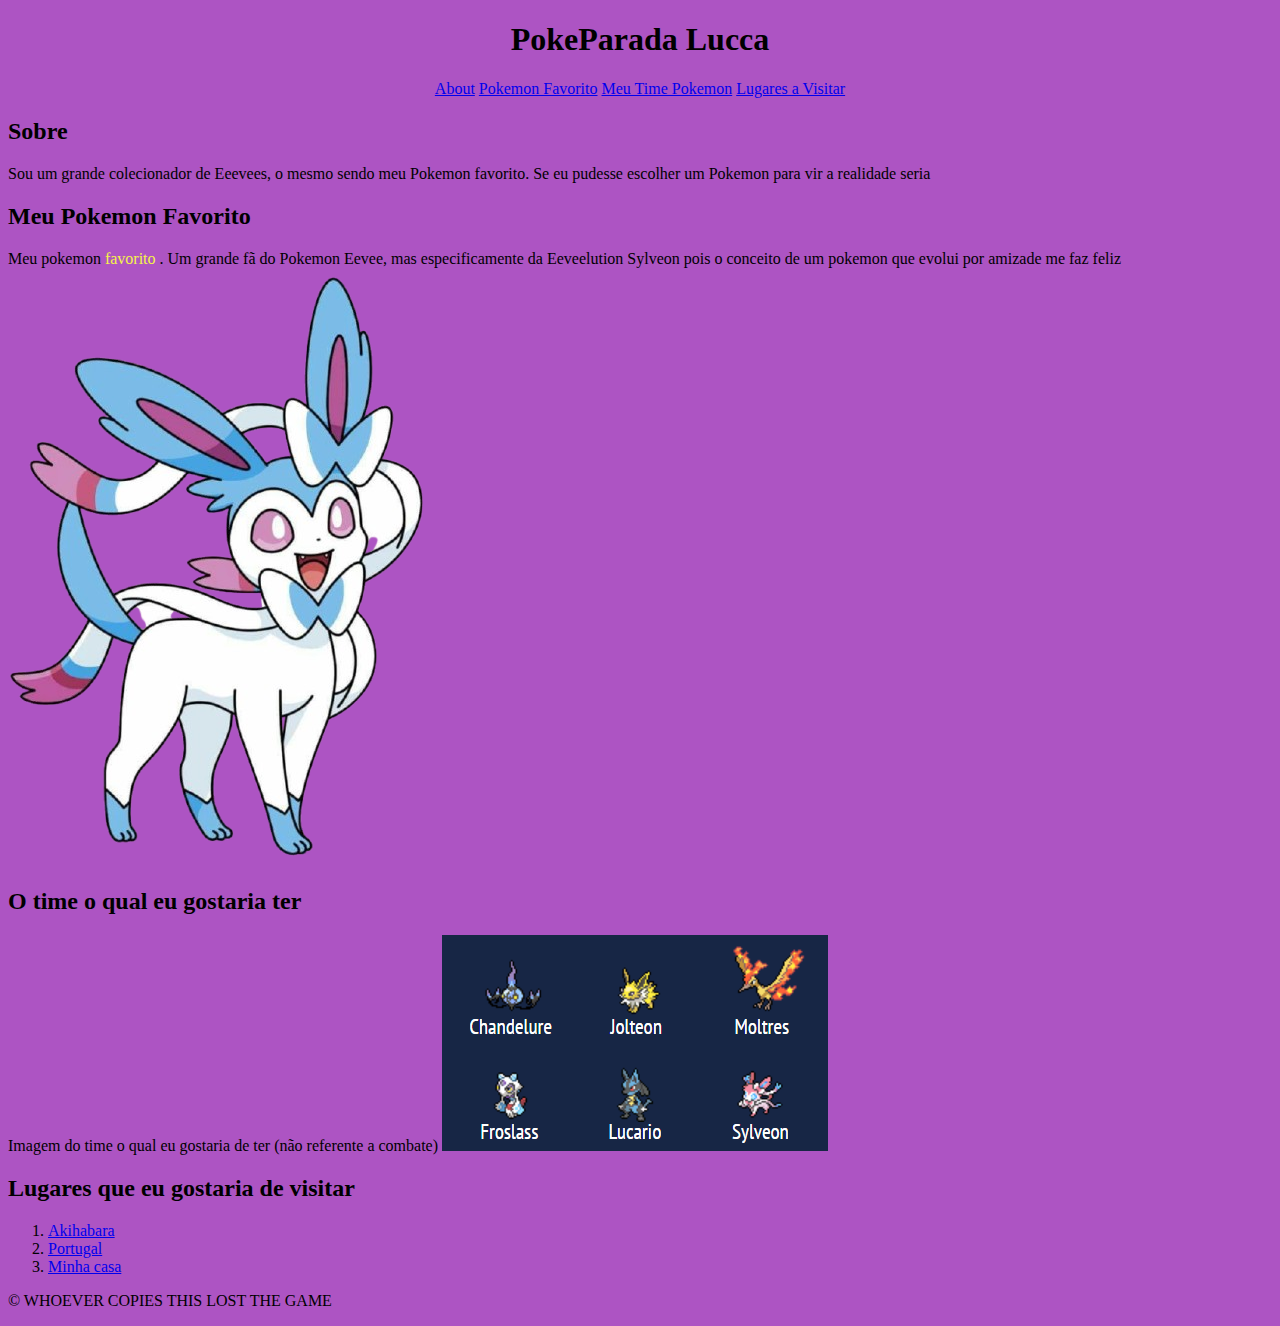
<file: Aula 1 - ( 10-02-2025 Introdução ao FrontEnd )/index.html>
<!DOCTYPE html>
<html lang="pt-BR">

<head>
    <meta charset="UTF-8">
    <meta name="viewport" content="width=device-width, initial-scale=1.0">
    <title>Meu mini blog</title>
</head>

<body style="background-color: rgb(173, 84, 195);">

    <header>
        <h1 style="text-align: center;">PokeParada Lucca</h1>

        <nav style="text-align: center;">
            <a href="#about">About</a>
            <a href="#pokeFave">Pokemon Favorito</a>
            <a href="#pokeTeam">Meu Time Pokemon</a>
            <a href="#placeVisit">Lugares a Visitar</a>
        </nav>
    </header>

    <section>
        <h2 id="about">Sobre</h2>
        <p>
            Sou um grande colecionador de Eeevees, o mesmo sendo meu Pokemon favorito. Se eu pudesse escolher um Pokemon
            para vir a realidade seria
        </p>
    </section>

    <section>
        <h2 id="pokeFave">Meu Pokemon Favorito</h2>
        <p>
            Meu pokemon <span style="color: rgb(245, 245, 72);">favorito
            </span>.

            Um grande fã do Pokemon Eevee, mas especificamente da Eeveelution Sylveon pois o conceito de um pokemon que
            evolui por amizade me faz feliz
            <img src="Shiny Sylveon.png" alt="Imagem de um Sylveon Shiny">

        </p>
    </section>

    <section>
        <h2 id="pokeTeam">O time o qual eu gostaria ter</h2>
        <p>
            Imagem do time o qual eu gostaria de ter (não referente a combate)
            <img src="My_Team.png"
                alt="Imagem do meu time que consiste de: Chandelure, Jolteon, Moltres Froslass, Lucario e Sylveon.">
        </p>
    </section>

    <section>
        <h2 id="placeVisit">Lugares que eu gostaria de visitar</h2>
        <ol>
            <li><a href="https://pt.wikipedia.org/wiki/Akihabara">Akihabara</a></li>
            <li><a href="https://pt.wikipedia.org/wiki/Portugal">Portugal</a></li>
            <li><a href="https://www.youtube.com/watch?v=5yEWEhSnElw">Minha casa</a></li>
        </ol>
    </section>
</body>

<footer>
    <p>&copy; WHOEVER COPIES THIS LOST THE GAME</p>
</footer>

</html>
</file>
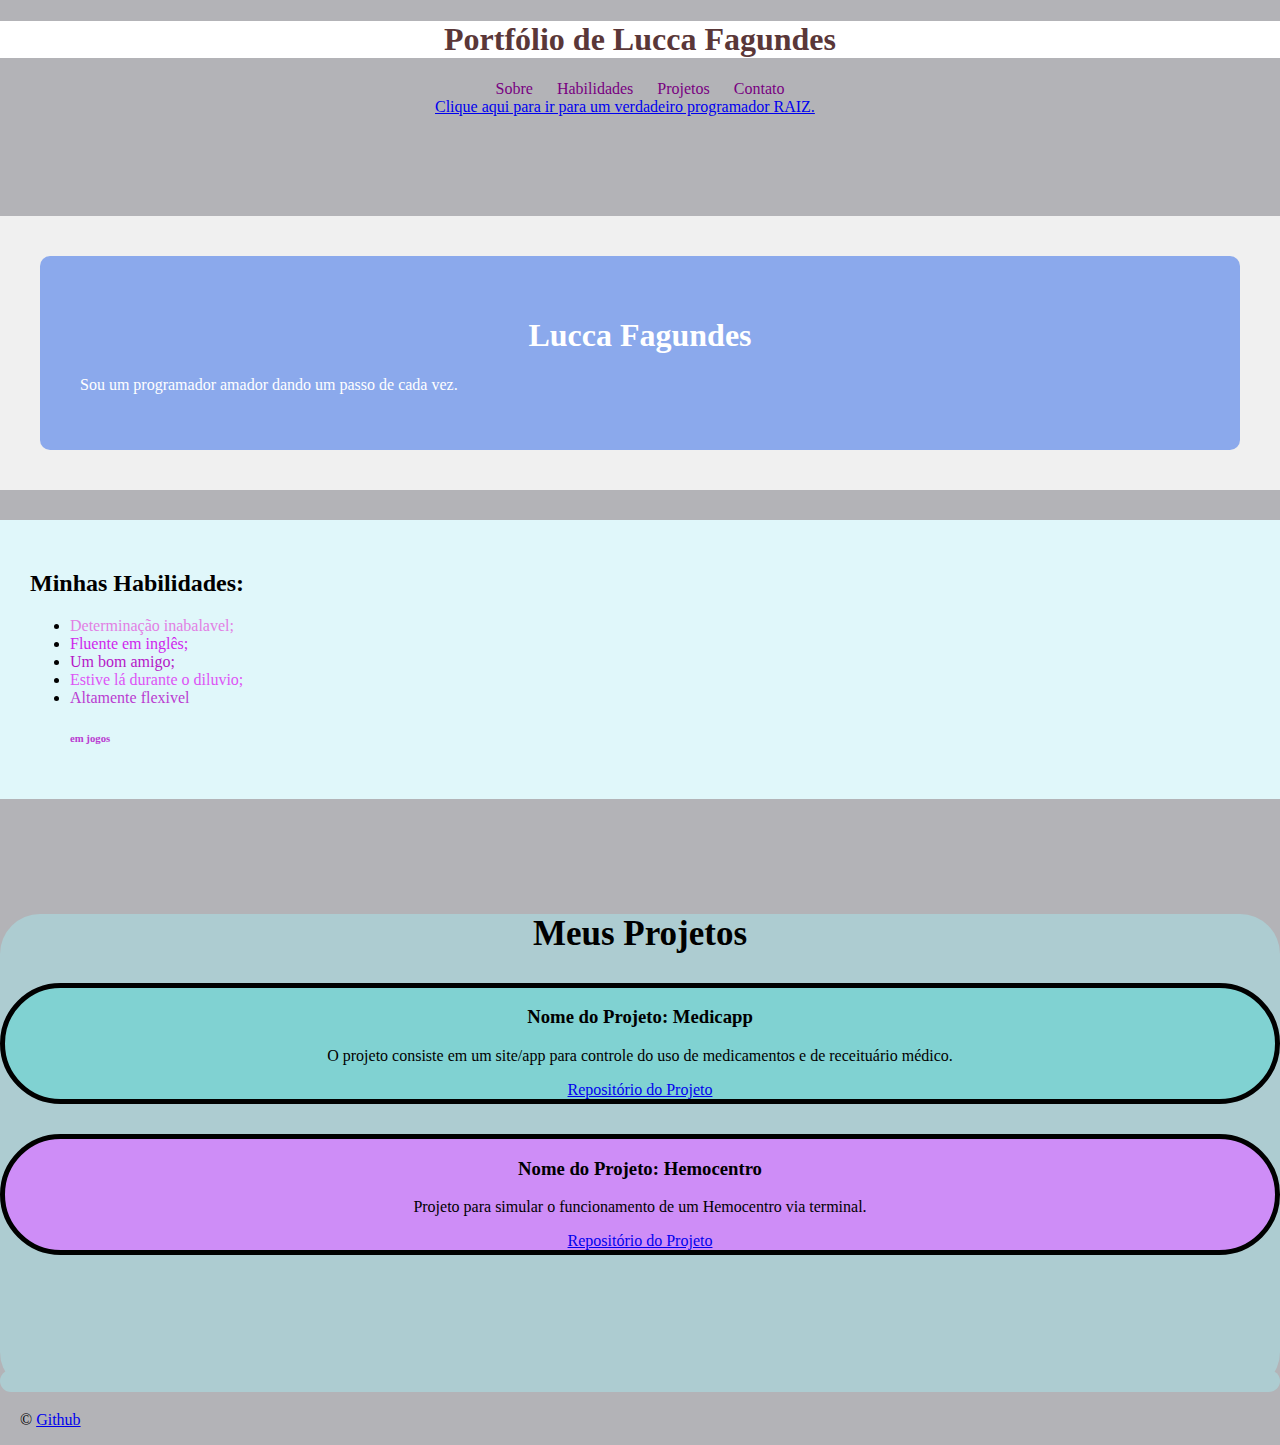
<file: Aula 2 - ( 10-03-2025 Estruturando e Estilizando Páginas com HTML )/index.html>
<!DOCTYPE html>
<html lang="pt-BR">

<head>
    <meta charset="UTF-8">
    <meta name="viewport" content="width=device-width, initial-scale=1.0">
    <title>Portfólio de Lucca Fagundes</title>
</head>

<body style="background-color: rgb(179, 179, 183); margin: 0;">
    <header>

        <h1 style="color: rgb(90, 55, 56); text-align: center; background-color: white;">Portfólio de Lucca Fagundes
        </h1>

        <nav style="text-align: center;">
            <a href="#about" style="color: rgb(120, 0, 129); margin: 0 10px; text-decoration: none;">Sobre</a>
            <a href="#abilities" style="color: rgb(120, 0, 129); margin: 0 10px; text-decoration: none;">Habilidades</a>
            <a href="#projects" style="color: rgb(120, 0, 129); margin: 0 10px; text-decoration: none;">Projetos</a>
            <a href="#contact" style="color: rgb(120, 0, 129); margin: 0 10px; text-decoration: none;">Contato</a>


        </nav>

        <a href="https://github.com/Gabiss1" style="margin-left: 435px;">Clique aqui para ir para um verdadeiro
            programador RAIZ.</a>
    </header>

    <main style="margin-top: 100px;">
        <section id="about" style="background-color: #f0f0f0; padding: 40px; margin-bottom: 30px;">
            <div
                style="background-color: #8ba9ec; background-size: cover; background-position: center; padding: 40px; border-radius: 10px;">
                <h1 style="text-align: center; color: white;">Lucca Fagundes</h1>
                <p style="color: rgb(255, 255, 255);">Sou um programador amador dando um passo de cada vez.</p>
            </div>
        </section>

        <section id="habilidades" style="background-color: #e0f7fa; padding: 30px; margin-bottom: 30px;">
            <h2 style="text-align: left;">Minhas Habilidades:</h2>
            <ul>
                <li><span style="color: #e280e4;">Determinação inabalavel;</span></li>
                <li><span style="color: #cf26ed;">Fluente em inglês;</span></li>
                <li><span style="color: #b517c7;">Um bom amigo;</span></li>
                <li><span style="color: #dd54f5;">Estive lá durante o diluvio;</span></li>
                <li><span style="color: #ba3cd1;">Altamente flexivel<h6>em jogos</h6></span></li>
            </ul>
        </section>

        <section id="projetos"
            style="margin-top: 115px; text-align: center; background-color:  #adccd1; border-radius: 40px;">
            <h2 style="font-family: 'Times New Roman', Times, serif; text-align: center; font-size: 35px;">Meus Projetos
            </h2>
            <div
                style="background-color:rgb(128, 210, 210); border: 5px solid black;border-radius: 90px; margin-bottom: 30px;">
                <h3>Nome do Projeto: Medicapp</h3>
                <p>O projeto consiste em um site/app para controle do uso de medicamentos e de receituário médico.
                </p>
                <a href="https://github.com/Gabiss1/P.I-24-2N" target="_blank">Repositório do Projeto</a>
            </div>
            <div style="background-color:rgb(206, 141, 247); border: 5px solid black;border-radius: 90px;">
                <h3>Nome do Projeto: Hemocentro</h3>
                <p>Projeto para simular o funcionamento de um Hemocentro via terminal.</p>
                <a href="https://github.com/Gabiss1/UC2-Algoritmos/tree/main/UC2-Algoritmos/hemocentro" target="_blank">Repositório do Projeto</a>
            </div>
            <h3 style="margin-top: 115px; text-align: center; background-color:  #adccd1; border-radius: 40px; color:  #adccd1"> sus </h3>
        </section>


    </main>



</body>

<footer style="margin-left: 20px;">
    <p id="contato">&copy; <a href="https://github.com/LuccaFagundes" target="_blank">Github</a></p>
</footer>

</html>
</file>
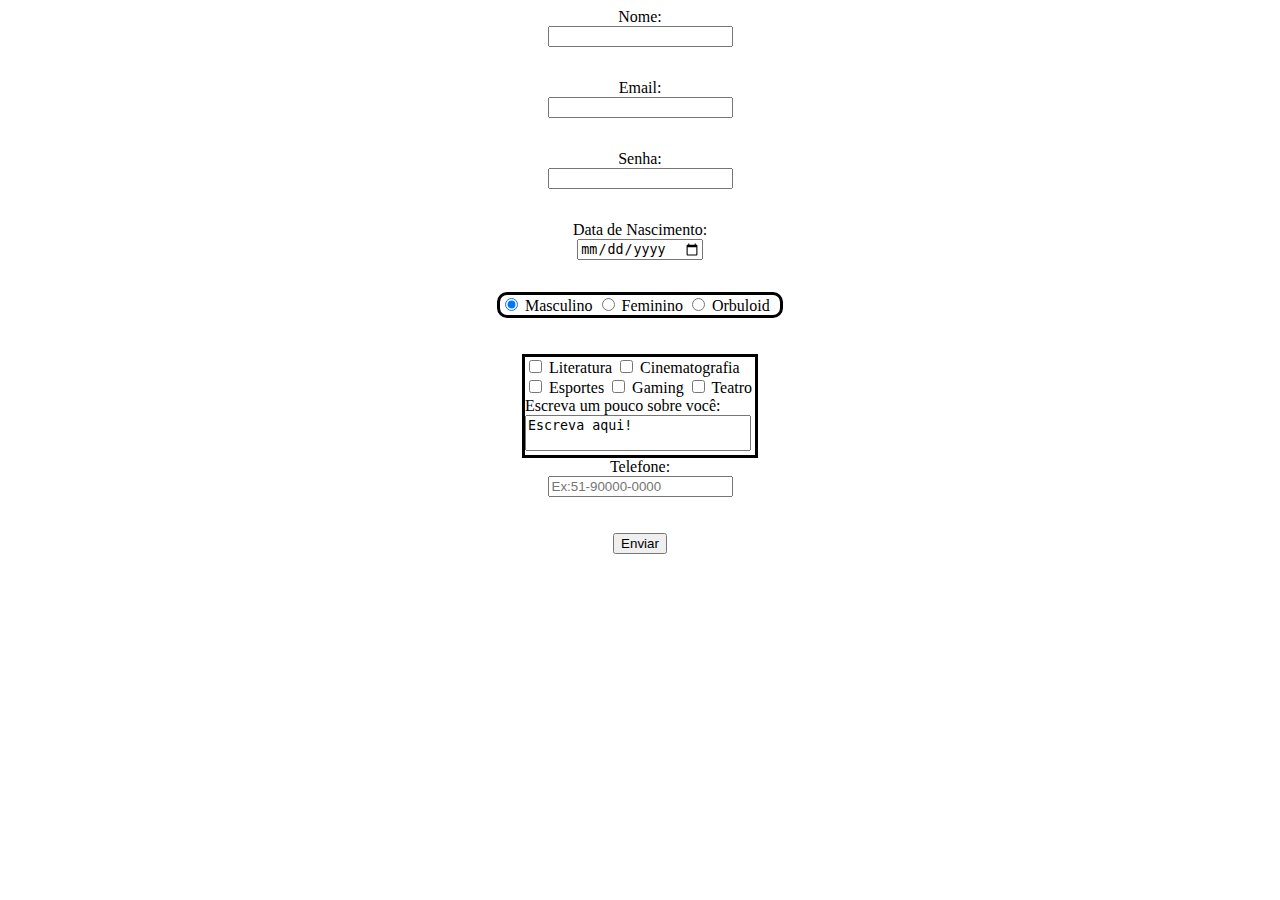
<file: Aula 3 - ( 10-14-2025 Formulando os Forms )/index.html>
<!DOCTYPE html>
<html lang="pt-BR">

<head>
    <meta charset="UTF-8">
    <meta name="viewport" content="width=device-width, initial-scale=1.0">
    <title>Formulario</title>
</head>


<body>
    <main style="width: 100%; display: flex; justify-content: center;">
        <form style="display: flex; flex-direction: column; max-width: 250px; align-items: center;" action="./destino.html" method="get">

            <label for="nome">Nome: </label>
            <input type="text" name="nome" id="nome" required>
            <p></p>

            <label for="email">Email: </label>
            <input type="email" name="email" id="email" required>
            <p></p>

            <label for="senha">Senha: </label>
            <input type="password" name="senha" id="senha" required>
            <p></p>

            <label for="data">Data de Nascimento: </label>
            <input type="date" name="data" id="data" required>
            <p></p>

            <div style="border: solid black; border-radius: 10px; width: 280px">
                <input type="radio" id="masculino" name="gender" value="male" checked/>
                <label for="male">Masculino</label>
           
                <input type="radio" id="feminino" name="gender" value="female" />
                <label for="female">Feminino</label>
            
                <input type="radio" id="orbuloid" name="gender" value="orbuloid" />
                <label for="orbuloid">Orbuloid</label>
            </div>
            <br><br>

            <div style="border: solid black; border-radius: 0%; width: 230px">
                <input type="checkbox" id="literatura" name="interesse" value="literatura">
                <label for="literatura">Literatura</label>
            
                <input type="checkbox" id="cinematografia" name="interesse" value="cinematografia">
                <label for="cinematografia">Cinematografia</label>
          
                <input type="checkbox" id="esportes" name="interesse" value="esportes">
                <label for="esportes">Esportes</label>
           
                <input type="checkbox" id="gaming" name="interesse" value="gaming">
                <label for="gaming">Gaming</label>
          
                <input type="checkbox" id="teatro" name="interesse" value="teatro">
                <label for="teatro">Teatro</label>
        
                <label>Escreva um pouco sobre você:</label>
                <textarea style="width: 220px; resize: none;">Escreva aqui!</textarea>
            </div>

            <label for="telefone">Telefone:</label>
            <input type="tel" id="telefone" name="telefone" pattern="[0-9]{2}[0-9]{4,5}[0-9]{4}" placeholder="Ex:51-90000-0000" required>
            <br><br>

            <button type="submit">Enviar</button>
        </form>




    </main>
</body>


</html>
</file>
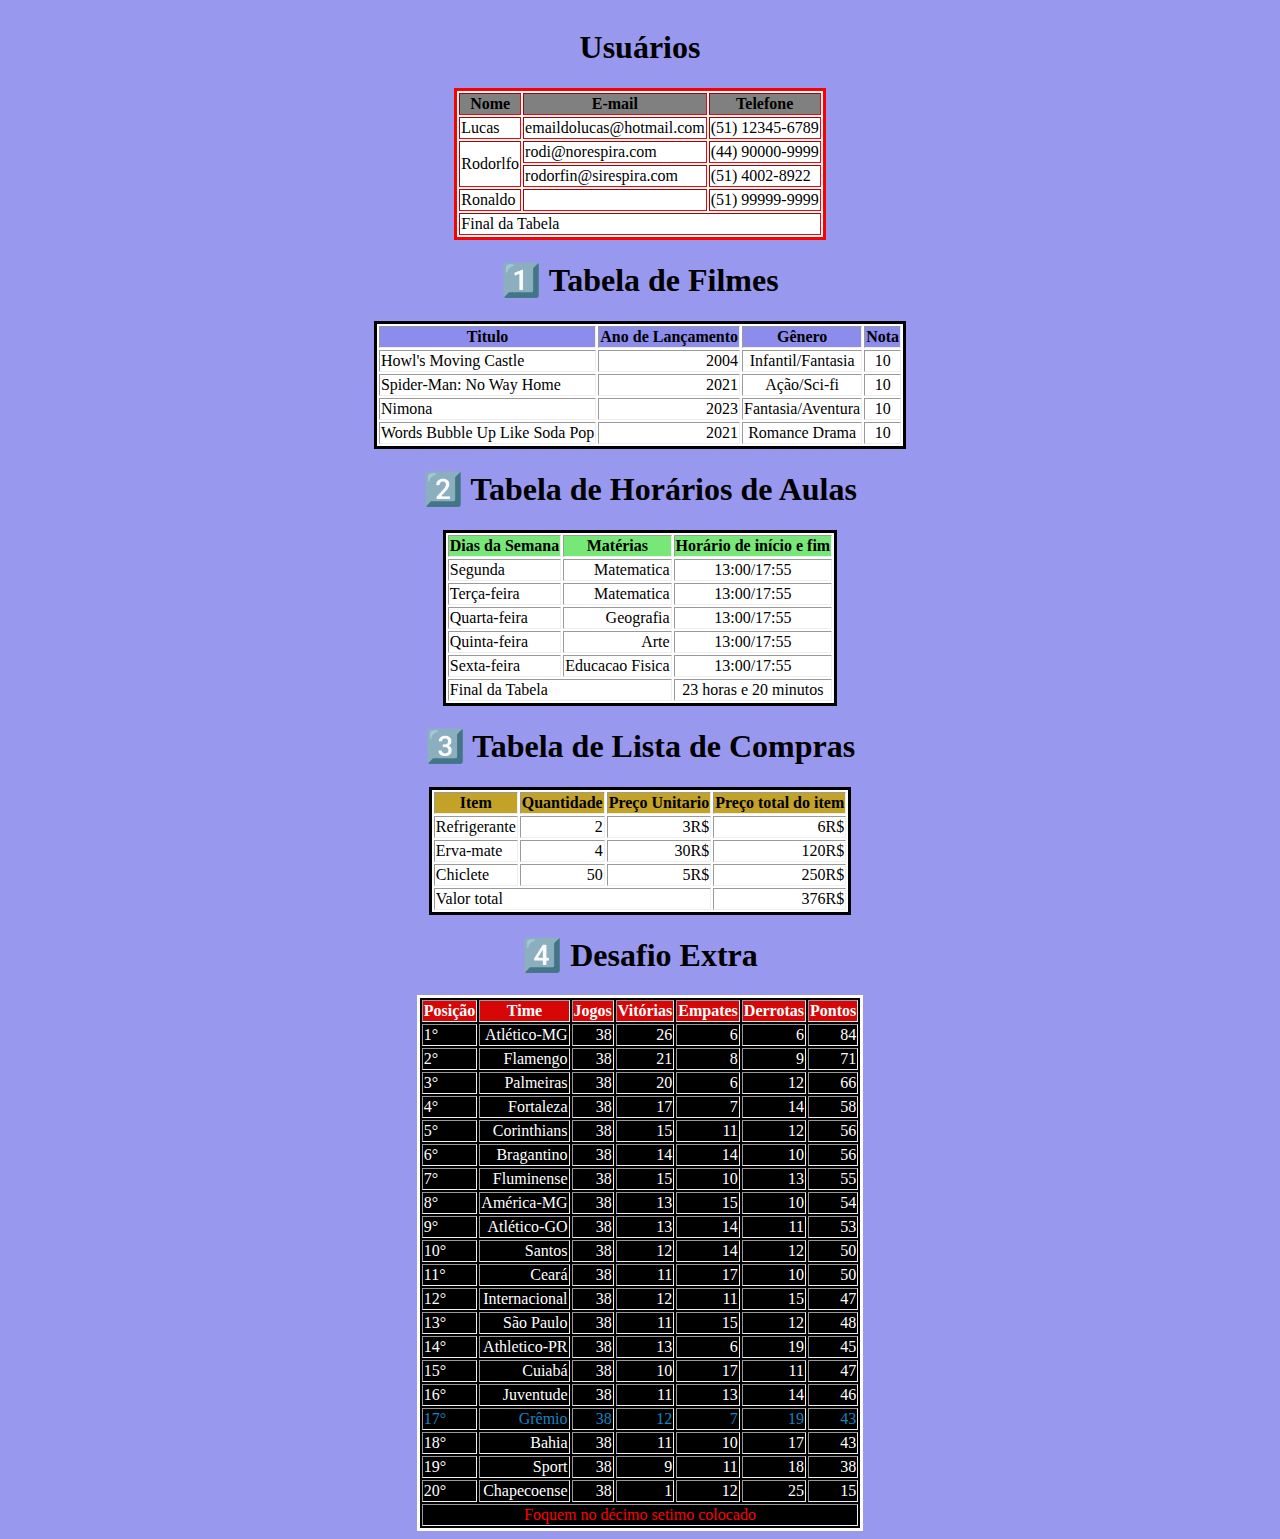
<file: Aula 4 - ( 10-22-2025 Tabelas )/index.html>
<!DOCTYPE html>
<html lang="pt-BR">

<head>
    <meta charset="UTF-8">
    <meta name="viewport" content="width=device-width, initial-scale=1.0">
    <title>Document</title>
</head>

<body
    style="display: flex; flex-direction: column; justify-content: center; align-items: center;background-color: rgb(152, 152, 239);">

    <h1>Usuários</h1>
    <table border="1" style="border: 3px solid red; background-color: white;">
        <thead style="background-color: gray;">
            <tr>
                <th>Nome</th>
                <th>E-mail</th>
                <th>Telefone</th>
            </tr>
        </thead>

        <tbody>

            <tr>
                <td>Lucas</td>
                <td>emaildolucas@hotmail.com</td>
                <td>(51) 12345-6789 </td>
            </tr>

            <tr>
                <td rowspan="2">Rodorlfo</td>
                <td>rodi@norespira.com</td>
                <td>(44) 90000-9999</td>
            </tr>

            <tr>
                <td>rodorfin@sirespira.com</td>
                <td>(51) 4002-8922</td>
            </tr>

            <tr>
                <td>Ronaldo</td>
                <td></td>
                <td>(51) 99999-9999 </td>
            </tr>

        </tbody>

        <tfoot>

            <tr>
                <td colspan="3">Final da Tabela</td>
            </tr>

        </tfoot>


    </table>


    <h1>1️⃣ Tabela de Filmes</h1>
    <table border="1" style="border: 3px solid ; background-color: white;">

        <thead style="background-color: rgb(140, 140, 237);">
            <tr>
                <th>Titulo</th>
                <th>Ano de Lançamento</th>
                <th>Gênero</th>
                <th>Nota</th>
            </tr>
        </thead>

        <tbody>
            <tr>
                <td style="text-align: left;">Howl's Moving Castle</td>
                <td style="text-align: right;">2004</td>
                <td style="text-align: center;">Infantil/Fantasia</td>
                <td style="text-align: center;">10</td>
            </tr>

            <tr>
                <td style="text-align: left;">Spider-Man: No Way Home</td>
                <td style="text-align: right;">2021</td>
                <td style="text-align: center;">Ação/Sci-fi</td>
                <td style="text-align: center;">10</td>
            </tr>

            <tr>
                <td style="text-align: left;">Nimona</td>
                <td style="text-align: right;">2023</td>
                <td style="text-align: center;">Fantasia/Aventura</td>
                <td style="text-align: center;">10</td>
            </tr>

            <tr>
                <td style="text-align: left;">Words Bubble Up Like Soda Pop</td>
                <td style="text-align: right;">2021</td>
                <td style="text-align: center;">Romance Drama</td>
                <td style="text-align: center;">10</td>
            </tr>

        </tbody>

    </table>

    <h1>2️⃣ Tabela de Horários de Aulas</h1>
    <table border="1" style="border: 3px solid; background-color: white;">

        <thead style="background-color: rgb(119, 232, 119);">
            <tr>
                <th>Dias da Semana</th>
                <th>Matérias</th>
                <th>Horário de início e fim</th>
            </tr>
        </thead>

        <tbody>
            <tr>
                <td style="text-align: left;">Segunda</td>
                <td style="text-align: right;">Matematica</td>
                <td style="text-align: center;">13:00/17:55</td>
            </tr>

            <tr>
                <td style="text-align: left;">Terça-feira</td>
                <td style="text-align: right;">Matematica</td>
                <td style="text-align: center;">13:00/17:55</td>
            </tr>

            <tr>
                <td style="text-align: left;">Quarta-feira</td>
                <td style="text-align: right;">Geografia</td>
                <td style="text-align: center;">13:00/17:55</td>
            </tr>

            <tr>
                <td style="text-align: left;">Quinta-feira</td>
                <td style="text-align: right;">Arte</td>
                <td style="text-align: center;">13:00/17:55</td>
            </tr>

            <tr>
                <td style="text-align: left;">Sexta-feira</td>
                <td style="text-align: right;">Educacao Fisica</td>
                <td style="text-align: center;">13:00/17:55</td>
            </tr>


        </tbody>

        <tfoot>

            <tr>
                <td colspan="2">Final da Tabela</td>
                <td style="text-align: center;">23 horas e 20 minutos</td>
            </tr>

        </tfoot>

    </table>

    <h1>3️⃣ Tabela de Lista de Compras</h1>
    <table border="1" style="border: 3px solid ; background-color: white;">

        <thead style="background-color: rgb(194, 163, 39);">
            <tr>
                <th>Item</th>
                <th>Quantidade</th>
                <th>Preço Unitario</th>
                <th>Preço total do item</th>
            </tr>
        </thead>

        <tbody>
            <tr>
                <td style="text-align: left;">Refrigerante</td>
                <td style="text-align: right;">2</td>
                <td style="text-align: right;">3R$</td>
                <td style="text-align: right;">6R$</td>
            </tr>

            <tr>
                <td style="text-align: left;">Erva-mate</td>
                <td style="text-align: right;">4</td>
                <td style="text-align: right;">30R$</td>
                <td style="text-align: right;">120R$</td>
            </tr>

            <tr>
                <td style="text-align: left;">Chiclete</td>
                <td style="text-align: right;">50</td>
                <td style="text-align: right;">5R$</td>
                <td style="text-align: right;">250R$</td>
            </tr>
        </tbody>

        <tfoot>

            <tr>
                <td colspan="3">Valor total</td>
                <td style="text-align: right;">376R$</td>
            </tr>

        </tfoot>

    </table>

    <h1>4️⃣ Desafio Extra</h1>
    <table border="1" style="border: 3px solid ; background-color: rgb(0, 0, 0); color: white;">


        <thead style="background-color: rgb(216, 7, 7); color: white;">
            <tr>
                <th>Posição</th>
                <th>Time</th>
                <th>Jogos</th>
                <th>Vitórias</th>
                <th>Empates</th>
                <th>Derrotas</th>
                <th>Pontos</th>
            </tr>
        </thead>

        <tbody>
            <tr>
                <td style="text-align: left;">1°</td>
                <td style="text-align: right;">Atlético-MG</td>
                <td style="text-align: right;">38</td>
                <td style="text-align: right;">26</td>
                <td style="text-align: right;">6</td>
                <td style="text-align: right;">6</td>
                <td style="text-align: right;">84</td>
            </tr>

            <tr>
                <td style="text-align: left;">2°</td>
                <td style="text-align: right;">Flamengo</td>
                <td style="text-align: right;">38</td>
                <td style="text-align: right;">21</td>
                <td style="text-align: right;">8</td>
                <td style="text-align: right;">9</td>
                <td style="text-align: right;">71</td>
            </tr>

            <tr>
                <td style="text-align: left;">3°</td>
                <td style="text-align: right;">Palmeiras</td>
                <td style="text-align: right;">38</td>
                <td style="text-align: right;">20</td>
                <td style="text-align: right;">6</td>
                <td style="text-align: right;">12</td>
                <td style="text-align: right;">66</td>
            </tr>

            <tr>
                <td style="text-align: left;">4°</td>
                <td style="text-align: right;">Fortaleza</td>
                <td style="text-align: right;">38</td>
                <td style="text-align: right;">17</td>
                <td style="text-align: right;">7</td>
                <td style="text-align: right;">14</td>
                <td style="text-align: right;">58</td>
            </tr>

            <tr>
                <td style="text-align: left;">5°</td>
                <td style="text-align: right;">Corinthians</td>
                <td style="text-align: right;">38</td>
                <td style="text-align: right;">15</td>
                <td style="text-align: right;">11</td>
                <td style="text-align: right;">12</td>
                <td style="text-align: right;">56</td>
            </tr>

            <tr>
                <td style="text-align: left;">6°</td>
                <td style="text-align: right;">Bragantino</td>
                <td style="text-align: right;">38</td>
                <td style="text-align: right;">14</td>
                <td style="text-align: right;">14</td>
                <td style="text-align: right;">10</td>
                <td style="text-align: right;">56</td>
            </tr>

            <tr>
                <td style="text-align: left;">7°</td>
                <td style="text-align: right;">Fluminense</td>
                <td style="text-align: right;">38</td>
                <td style="text-align: right;">15</td>
                <td style="text-align: right;">10</td>
                <td style="text-align: right;">13</td>
                <td style="text-align: right;">55</td>
            </tr>

            <tr>
                <td style="text-align: left;">8°</td>
                <td style="text-align: right;">América-MG</td>
                <td style="text-align: right;">38</td>
                <td style="text-align: right;">13</td>
                <td style="text-align: right;">15</td>
                <td style="text-align: right;">10</td>
                <td style="text-align: right;">54</td>
            </tr>

            <tr>
                <td style="text-align: left;">9°</td>
                <td style="text-align: right;">Atlético-GO</td>
                <td style="text-align: right;">38</td>
                <td style="text-align: right;">13</td>
                <td style="text-align: right;">14</td>
                <td style="text-align: right;">11</td>
                <td style="text-align: right;">53</td>
            </tr>

            <tr>
                <td style="text-align: left;">10°</td>
                <td style="text-align: right;">Santos</td>
                <td style="text-align: right;">38</td>
                <td style="text-align: right;">12</td>
                <td style="text-align: right;">14</td>
                <td style="text-align: right;">12</td>
                <td style="text-align: right;">50</td>
            </tr>

            <tr>
                <td style="text-align: left;">11°</td>
                <td style="text-align: right;">Ceará</td>
                <td style="text-align: right;">38</td>
                <td style="text-align: right;">11</td>
                <td style="text-align: right;">17</td>
                <td style="text-align: right;">10</td>
                <td style="text-align: right;">50</td>
            </tr>

            <tr>
                <td style="text-align: left;">12°</td>
                <td style="text-align: right;">Internacional</td>
                <td style="text-align: right;">38</td>
                <td style="text-align: right;">12</td>
                <td style="text-align: right;">11</td>
                <td style="text-align: right;">15</td>
                <td style="text-align: right;">47</td>
            </tr>

            <tr>
                <td style="text-align: left;">13°</td>
                <td style="text-align: right;">São Paulo</td>
                <td style="text-align: right;">38</td>
                <td style="text-align: right;">11</td>
                <td style="text-align: right;">15</td>
                <td style="text-align: right;">12</td>
                <td style="text-align: right;">48</td>
            </tr>

            <tr>
                <td style="text-align: left;">14°</td>
                <td style="text-align: right;">Athletico-PR</td>
                <td style="text-align: right;">38</td>
                <td style="text-align: right;">13</td>
                <td style="text-align: right;">6</td>
                <td style="text-align: right;">19</td>
                <td style="text-align: right;">45</td>
            </tr>

            <tr>
                <td style="text-align: left;">15°</td>
                <td style="text-align: right;">Cuiabá</td>
                <td style="text-align: right;">38</td>
                <td style="text-align: right;">10</td>
                <td style="text-align: right;">17</td>
                <td style="text-align: right;">11</td>
                <td style="text-align: right;">47</td>
            </tr>

            <tr>
                <td style="text-align: left;">16°</td>
                <td style="text-align: right;">Juventude</td>
                <td style="text-align: right;">38</td>
                <td style="text-align: right;">11</td>
                <td style="text-align: right;">13</td>
                <td style="text-align: right;">14</td>
                <td style="text-align: right;">46</td>
            </tr>

            <tr style="color: #1584c1;">
                <td style="text-align: left;">17°</td>
                <td style="text-align: right;">Grêmio</td>
                <td style="text-align: right;">38</td>
                <td style="text-align: right;">12</td>
                <td style="text-align: right;">7</td>
                <td style="text-align: right;">19</td>
                <td style="text-align: right;">43</td>
            </tr>

            <tr>
                <td style="text-align: left;">18°</td>
                <td style="text-align: right;">Bahia</td>
                <td style="text-align: right;">38</td>
                <td style="text-align: right;">11</td>
                <td style="text-align: right;">10</td>
                <td style="text-align: right;">17</td>
                <td style="text-align: right;">43</td>
            </tr>

            <tr>
                <td style="text-align: left;">19°</td>
                <td style="text-align: right;">Sport</td>
                <td style="text-align: right;">38</td>
                <td style="text-align: right;">9</td>
                <td style="text-align: right;">11</td>
                <td style="text-align: right;">18</td>
                <td style="text-align: right;">38</td>
            </tr>

            <tr>
                <td style="text-align: left;">20°</td>
                <td style="text-align: right;">Chapecoense</td>
                <td style="text-align: right;">38</td>
                <td style="text-align: right;">1</td>
                <td style="text-align: right;">12</td>
                <td style="text-align: right;">25</td>
                <td style="text-align: right;">15</td>
            </tr>
        </tbody>

        <tfoot>

            <td colspan="7" style="text-align: center; color: red;">Foquem no décimo setimo colocado</td>

        </tfoot>

    </table>

</body>

</html>
</file>
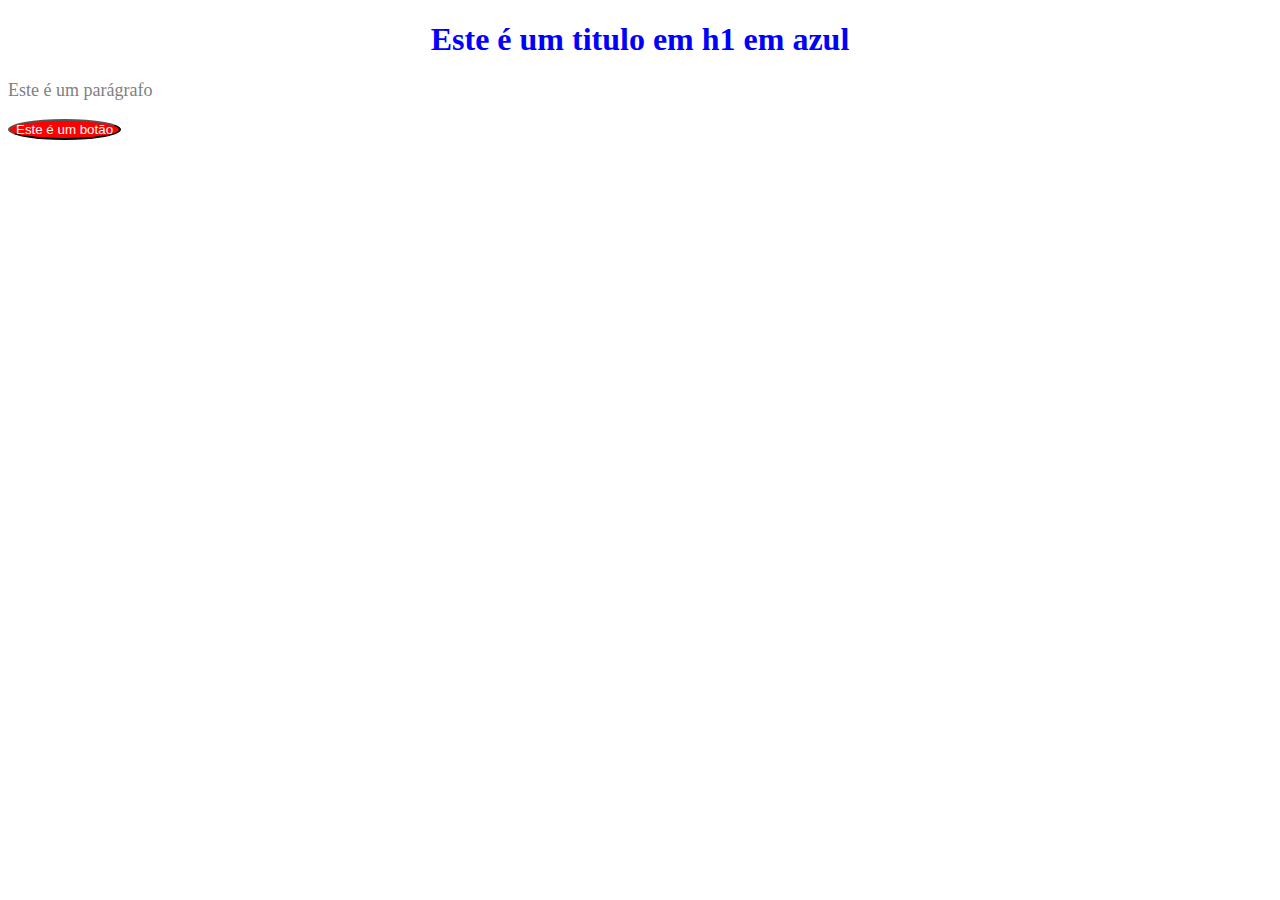
<file: Aula 5 - ( 10-23-2025 )/index.html>
<!DOCTYPE html>
<html lang="en">
<head>
    <meta charset="UTF-8">
    <meta name="viewport" content="width=device-width, initial-scale=1.0">
    <title>Introdução ao CSS</title>
    <link rel="stylesheet" href="style.css">
</head>

<body>

    <h1 id="title">Este é um titulo em h1 em azul</h1>

    <p id="paragrafo">Este é um parágrafo</p>

    <button id="botao">Este é um botão</button>
    
</body>

</html>

<!--
    
No HTML, coloque:

Um título (h1)
Um parágrafo (p)
Um botão (button)

-->
</file>
<file: Aula 5 - ( 10-23-2025 )/style.css>
/* No CSS:

Faça o h1 azul e centralizado;
Faça o parágrafo cinza e com tamanho 18px;
Faça o botão com fundo vermelho, texto branco e bordas arredondadas. 

*/


#title{
    color: blue;
    text-align: center;
}

#paragrafo{
    color: gray;
    font-size: 18px;
}

#botao{
    background-color: red;
    color: white;
    border-radius: 50%;
}
</file>
